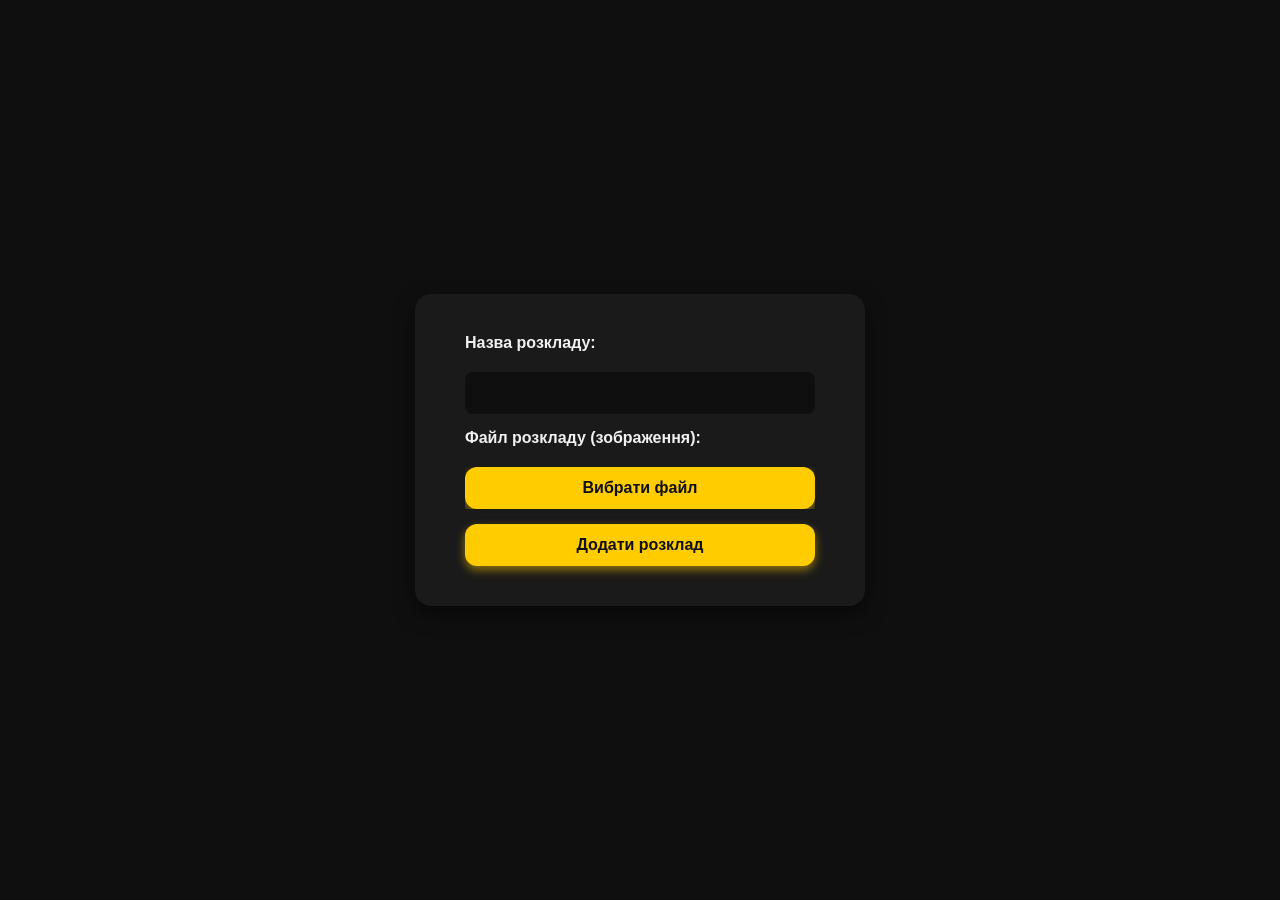
<file: templates/add_rozclad.html>
<!DOCTYPE html>
<html lang="en">
<head>
<meta charset="UTF-8">
<meta name="viewport" content="width=device-width, initial-scale=1.0">
<title>Додати розклад</title>
<style>
    body {
        margin: 0;
        padding: 0;
        font-family: 'Inter', sans-serif;
        background: #0f0f0f;
        color: #f1f1f1;
        display: flex;
        justify-content: center;
        align-items: center;
        height: 100vh;
    }

    form {
        background: #1a1a1a;
        padding: 40px 50px;
        border-radius: 16px;
        box-shadow: 0 8px 20px rgba(0,0,0,0.5);
        display: flex;
        flex-direction: column;
        width: 350px;
        gap: 15px;
    }

    label {
        margin-bottom: 5px;
        font-weight: bold;
    }

    input[type="text"] {
        padding: 12px;
        border: none;
        border-radius: 8px;
        font-size: 16px;
        background: #0f0f0f;
        color: #f1f1f1;
    }

    input[type="text"]:focus {
        outline: 2px solid #ffcc00;
    }

    /* Кастомна кнопка для вибору файлу */
    .file-input-wrapper {
        position: relative;
        overflow: hidden;
        display: inline-block;
    }

    .file-input-wrapper button {
        padding: 12px;
        background: #ffcc00;
        border: none;
        border-radius: 12px;
        color: #0f0f0f;
        font-weight: bold;
        cursor: pointer;
        transition: all 0.3s ease;
        font-size: 16px;
        box-shadow: 0 4px 10px rgba(255,204,0,0.5);
        width: 100%;
    }

    .file-input-wrapper button:hover {
        background: #ffaa00;
        transform: translateY(-3px);
        box-shadow: 0 6px 15px rgba(255,170,0,0.6);
    }

    .file-input-wrapper input[type=file] {
        position: absolute;
        left: 0;
        top: 0;
        opacity: 0;
        cursor: pointer;
        width: 100%;
        height: 100%;
    }

    /* Кнопка додати розклад */
    button.submit-btn {
        padding: 12px;
        background: #ffcc00;
        border: none;
        border-radius: 12px;
        color: #0f0f0f;
        font-weight: bold;
        cursor: pointer;
        transition: all 0.3s ease;
        font-size: 16px;
        box-shadow: 0 4px 10px rgba(255,204,0,0.5);
    }

    button.submit-btn:hover {
        background: #ffaa00;
        transform: translateY(-3px);
        box-shadow: 0 6px 15px rgba(255,170,0,0.6);
    }

</style>
</head>
<body>
<form action="/add_rozclad" method="post" enctype="multipart/form-data">
    <label for="title">Назва розкладу:</label>
    <input type="text" name="title" id="title" required>

    <label for="schedule">Файл розкладу (зображення):</label>
    <div class="file-input-wrapper">
        <button type="button">Вибрати файл</button>
        <input type="file" name="schedule" id="schedule" accept="image/*" required>
    </div>

    <button type="submit" class="submit-btn">Додати розклад</button>
</form>
</body>
</html>
</file>
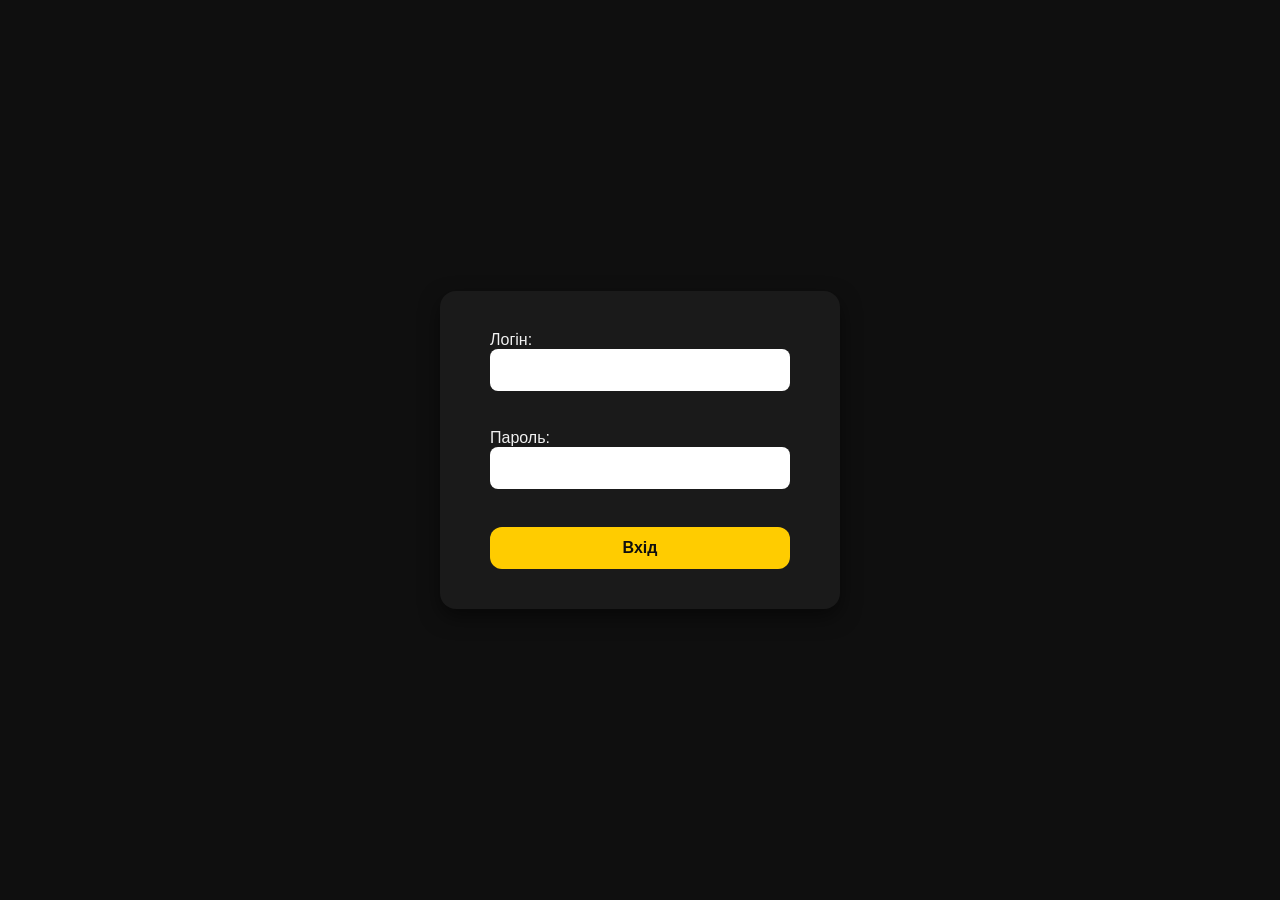
<file: templates/login.html>
<!DOCTYPE html>
<html lang="en">
<head>
    <meta charset="UTF-8">
    <meta name="viewport" content="width=device-width, initial-scale=1.0">
    <title>login</title>
    <style>
        
body {
    margin: 0;
    padding: 0;
    font-family: 'Inter', sans-serif;
    background: #0f0f0f;
    color: #f1f1f1;
    display: flex;
    justify-content: center;
    align-items: center;
    height: 100vh;
}


form {
    background: #1a1a1a;
    padding: 40px 50px;
    border-radius: 16px;
    box-shadow: 0 8px 20px rgba(0,0,0,0.5);
    display: flex;
    flex-direction: column;
    width: 300px;
}


input[type="text"],
input[type="password"] {
    padding: 12px;
    margin-bottom: 20px;
    border: none;
    border-radius: 8px;
    font-size: 16px;
}


input[type="submit"] {
    padding: 12px;
    background: #ffcc00;
    border: none;
    border-radius: 12px;
    color: #0f0f0f;
    font-weight: bold;
    cursor: pointer;
    transition: 0.3s;
    font-size: 16px;
}

input[type="submit"]:hover {
    background: #ffaa00;
}


form label {
    margin-bottom: 5px;
    font-weight: bold;
    display: block;
}




    </style>
</head>
<body>
    <form action="/login" method="POST">
        Логін: <input type="text" name="username"><br>
        Пароль: <input type="password" name="password"><br>
    <input type="submit" value="Вхід">
    </form>
</body>
</html>
</file>
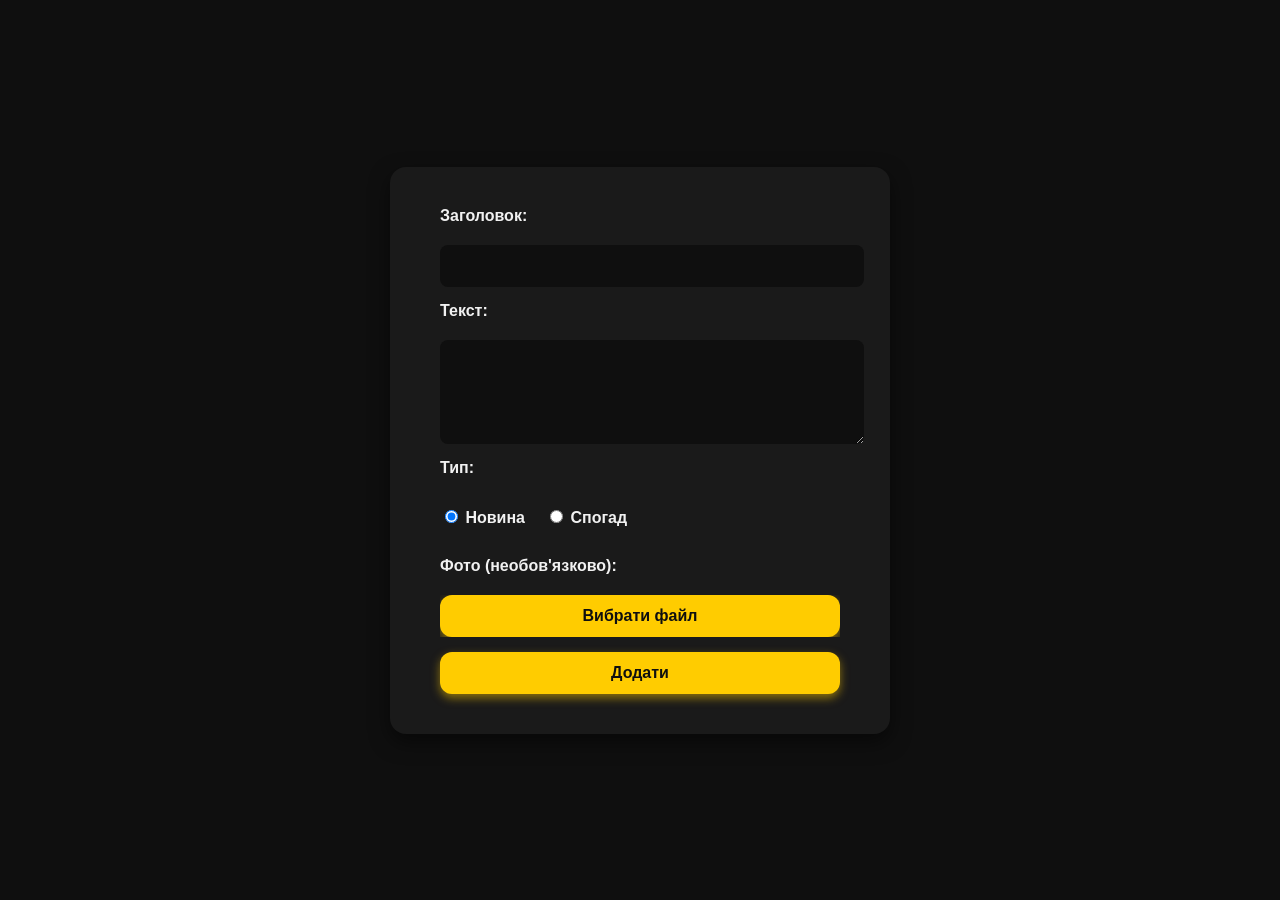
<file: templates/news.html>
<!DOCTYPE html>
<html lang="en">
<head>
<meta charset="UTF-8">
<meta name="viewport" content="width=device-width, initial-scale=1.0">
<title>Додати новину / спогад</title>
<style>
    body {
        margin: 0;
        padding: 0;
        font-family: 'Inter', sans-serif;
        background: #0f0f0f;
        color: #f1f1f1;
        display: flex;
        justify-content: center;
        align-items: center;
        height: 100vh;
    }

    form {
        background: #1a1a1a;
        padding: 40px 50px;
        border-radius: 16px;
        box-shadow: 0 8px 20px rgba(0,0,0,0.5);
        display: flex;
        flex-direction: column;
        width: 400px;
        gap: 15px;
    }

    label {
        margin-bottom: 5px;
        font-weight: bold;
    }

    input[type="text"], textarea {
        padding: 12px;
        border: none;
        border-radius: 8px;
        font-size: 16px;
        background: #0f0f0f;
        color: #f1f1f1;
        width: 100%;
    }

    textarea {
        resize: vertical;
        min-height: 80px;
    }

    input[type="text"]:focus, textarea:focus {
        outline: 2px solid #ffcc00;
    }

    .file-input-wrapper {
        position: relative;
        overflow: hidden;
        display: inline-block;
    }

    .file-input-wrapper button {
        padding: 12px;
        background: #ffcc00;
        border: none;
        border-radius: 12px;
        color: #0f0f0f;
        font-weight: bold;
        cursor: pointer;
        transition: all 0.3s ease;
        font-size: 16px;
        box-shadow: 0 4px 10px rgba(255,204,0,0.5);
        width: 100%;
    }

    .file-input-wrapper button:hover {
        background: #ffaa00;
        transform: translateY(-3px);
        box-shadow: 0 6px 15px rgba(255,170,0,0.6);
    }

    .file-input-wrapper input[type=file] {
        position: absolute;
        left: 0;
        top: 0;
        opacity: 0;
        cursor: pointer;
        width: 100%;
        height: 100%;
    }

    .radio-group {
        display: flex;
        gap: 20px;
        align-items: center;
        margin-top: 10px;
        margin-bottom: 10px;
    }

    button.submit-btn {
        padding: 12px;
        background: #ffcc00;
        border: none;
        border-radius: 12px;
        color: #0f0f0f;
        font-weight: bold;
        cursor: pointer;
        transition: all 0.3s ease;
        font-size: 16px;
        box-shadow: 0 4px 10px rgba(255,204,0,0.5);
    }

    button.submit-btn:hover {
        background: #ffaa00;
        transform: translateY(-3px);
        box-shadow: 0 6px 15px rgba(255,170,0,0.6);
    }
</style>
</head>
<body>

<form action="/news" method="post" enctype="multipart/form-data">
    <label for="title">Заголовок:</label>
    <input type="text" name="title" id="title" required>

    <label for="content">Текст:</label>
    <textarea name="content" id="content" required></textarea>

    <label>Тип:</label>
    <div class="radio-group">
        <label><input type="radio" name="memory" value="0" checked> Новина</label>
        <label><input type="radio" name="memory" value="1"> Спогад</label>
    </div>

    <label for="image">Фото (необов'язково):</label>
    <div class="file-input-wrapper">
        <button type="button">Вибрати файл</button>
        <input type="file" name="image" id="image" accept="image/*">
    </div>

    <button type="submit" class="submit-btn">Додати</button>
</form>

</body>
</html>
</file>
